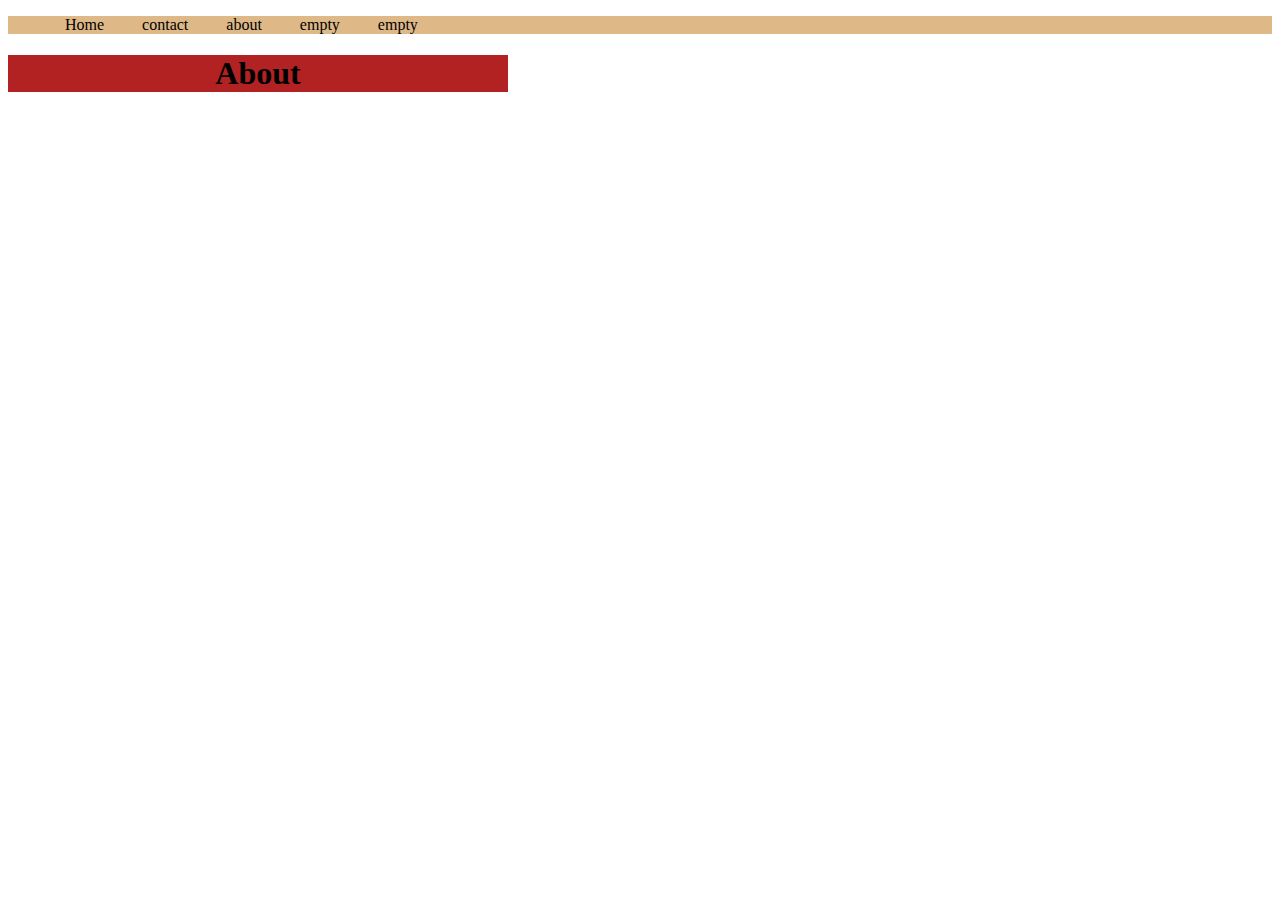
<file: about.html>
<!DOCTYPE html>
<html lang="en">

<head>
    <meta charset="UTF-8">
    <meta name="viewport" content="width=device-width, initial-scale=1.0">
    <meta http-equiv="X-UA-Compatible" content="ie=edge">
    <title>about</title>
    <link rel="stylesheet" href="./style 2.css">
</head>

<body>
    <ul class="nav">
        <li><a href="./index 2.html">Home</a></li>
        <li><a href="./contact.html">contact</a></li>
        <li class="red"><a href="./about.html">about</a></li>

        <li><a href="#">empty</a></li>
        <li> <a href="#">empty</a></li>
    </ul>

        </hr>

        <div>
            <center>
                <h1>About</h1>
            </center>
        </div>

</body>

</html>
</file>
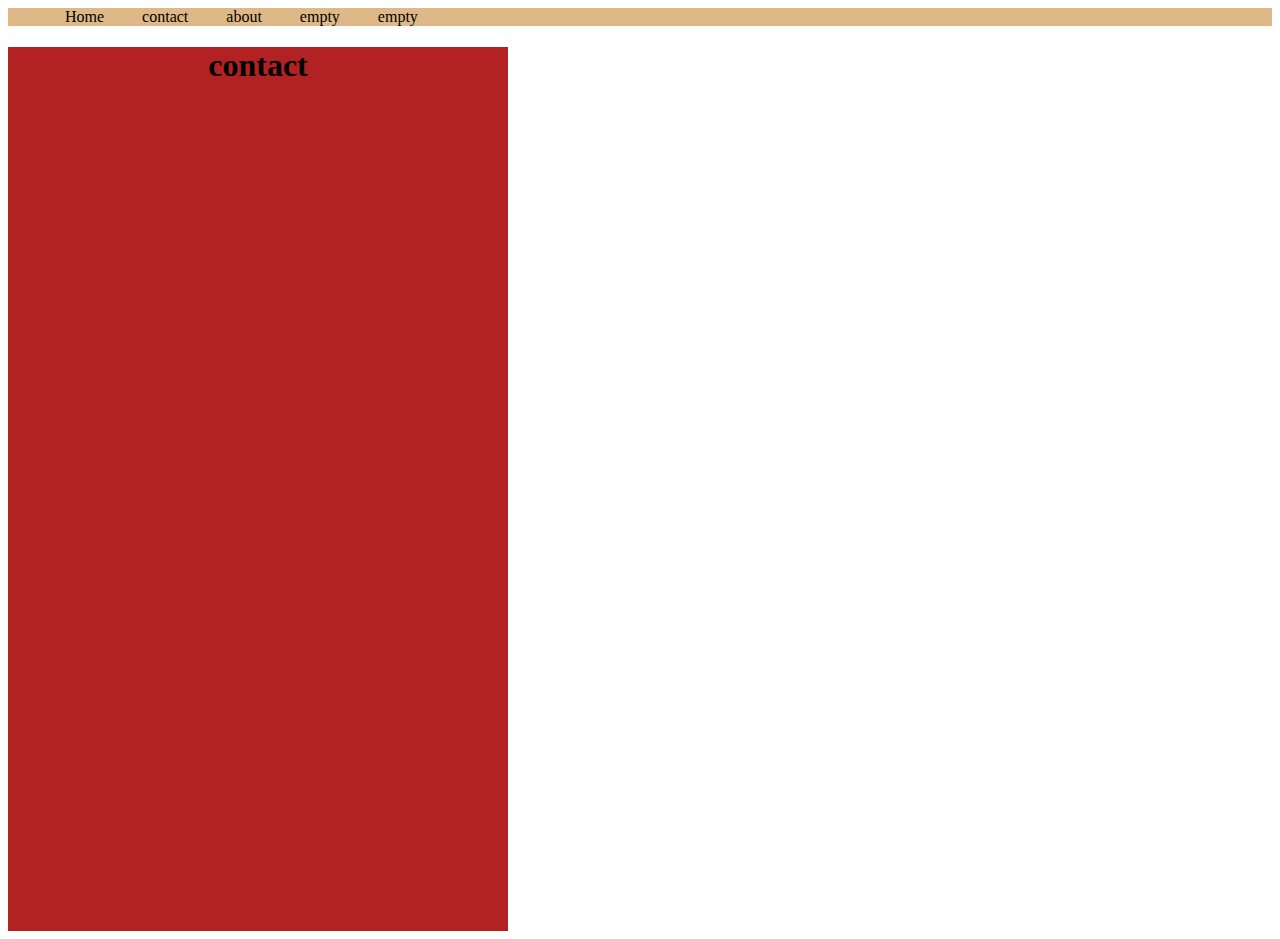
<file: contact.html>
<html lang="en">
<head>
    <meta charset="UTF-8">
    <meta name="viewport" content="width=, initial-scale=1.0">
    <meta http-equiv="X-UA-Compatible" content="ie=edge">
    <title>contact</title>
    <link rel="stylesheet" href="./style 2.css">
</head>
<body>
    <ul class="nav">
            <li><a href="./index 2.html">Home</a></li>
            <li class="red"><a href="./contact.html">contact</a></li>
            <li><a href="./about.html">about</a></li>
        
            <li><a href="#">empty</a></li>
            <li> <a href="#">empty</a></li>
    </ul> 
        
    <div> <center> <h1>contact</h1> </center> </div>
   
</body>
</html>
</file>
<file: style 2.css>
ul{
    list-style: none;
    background: burlywood;

}
ul li a{
    text-decoration: none;
    color:black;
    padding: 15px 17px 15px 17px;
    font-family: Cambria, Cochin, Georgia, Times, 'Times New Roman', serif;
}
li{display: inline ;
    
    
}
.nav li{
background-color:burlywood;


}
.nav li:hover{
    background-color: khaki;
}
div{
    border: 3px;
    width: 500px;
    height: 100%;
    background-color:firebrick;

}
div :hover {
text-shadow: 2px 2px;
background-color: blue;
transition: 2s;
width: 100%;
height: 100%;
}
.red{
    background-color: brown;
}


.hero-image {
    background-image: linear-gradient(rgba(0, 0, 0, 0.5), rgba(0, 0, 0, 0.5)), url("./Download.jpg");
    height: 600px;
    width: 100%; ;
    background-position: center;
    background-repeat: no-repeat;
    background-size: cover;
    position: relative;
    }
</file>
